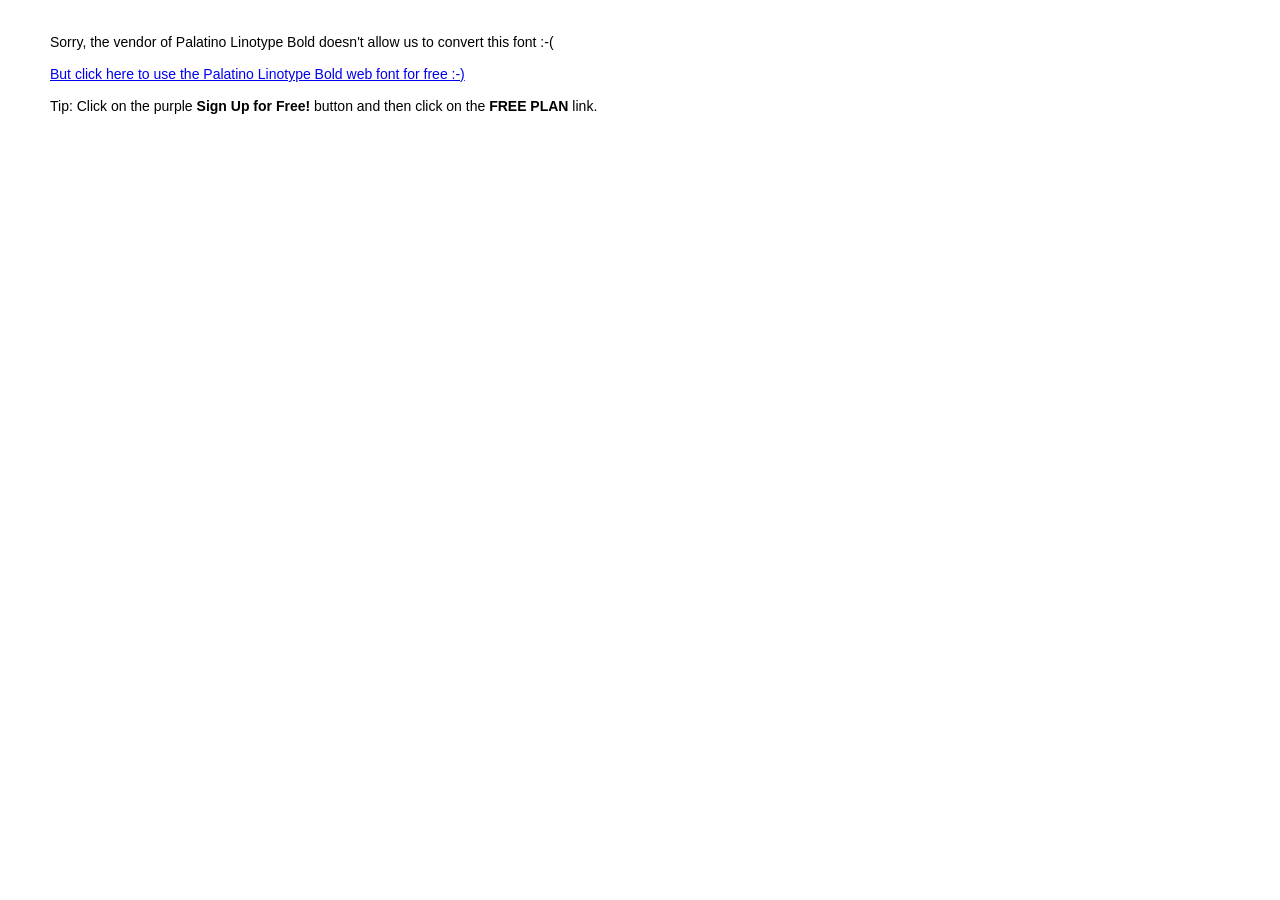
<file: fonts/palab/info.html>
<!DOCTYPE html PUBLIC "-//W3C//DTD XHTML 1.0 Transitional//EN" "http://www.w3.org/TR/xhtml1/DTD/xhtml1-transitional.dtd">
<html xmlns="http://www.w3.org/1999/xhtml">
<head>
	<meta http-equiv="Content-Type" content="text/html; charset=utf-8" />
	<title>@font-face Demo</title>
	<style type="text/css">
	body {
		background-color:white;
		font-family:Verdana,Tahoma,Arial,Sans-Serif;
		color:black;
		font-size:14px;
	}
	</style>
</head>
<body>
	<p style="position:absolute;left:50px;top:20px">
	Sorry, the vendor of Palatino Linotype Bold doesn't allow us to convert this font :-( <br><br>
	<a href="http://www.fonts.com/font/linotype/palatino-linotype/bold/web-font?SiteId=64">But click here to use the Palatino Linotype Bold web font for free :-)</a>
	<br><br>
	Tip: Click on the purple <strong>Sign Up for Free!</strong> button and then click on the <strong>FREE PLAN</strong> link.
	</p>
</body>
</html>
</file>
